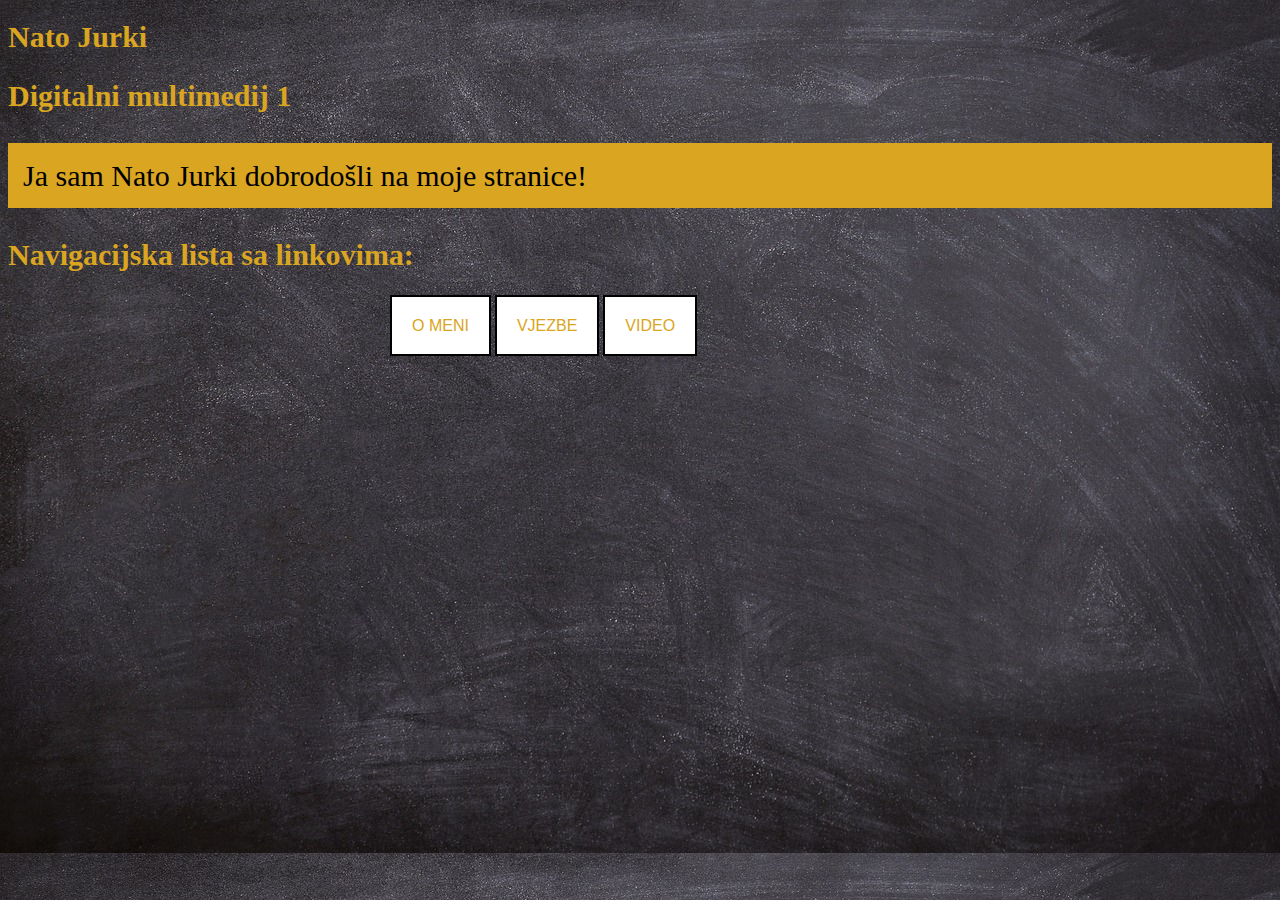
<file: index.html>
<!DOCTYPE html>
<html>
<head>
<meta charset="utf-8">
<title>Nato Jurki - moj html dokument</title>
	<link rel="stylesheet" href="stil.css"/>
	
</head>
<body>
	<h1>Nato Jurki</h1>
		
	<h2>Digitalni multimedij 1</h2>
	<p>Ja sam Nato Jurki dobrodošli na moje stranice!
	</p>
	
	
	<h2>Navigacijska lista sa linkovima:</h2>
		
		<style>
	ul {	padding:20px; 
			margin-left: auto; 
			margin-right:auto;  
			width: 500px;
			} 
	li {	display:inline; 
			background-color:white;
			padding:20px;
			border: 2px solid black;
		}
	li:active {background-color:DarkSlateGray;} 
		
	li a {	color:white; 
			font-family: "Montserrat", sans-serif; 
			text-transform: uppercase;
			}
	li a:link {text-decoration:none;}
	li a:hover {text-decoration:underline;}
		</style>	
			
			
		
	<nav>	
		<ul>
			<li><a href="o_meni.html"><span style:"red;">O meni</span></a></li>     
			<li><a href="vjezbe.html"><span style:"red;">Vjezbe</span></a></li>      
			<li><a href="video.html"><span style:"red;">Video</span></a></li>
		</ul>
	</nav>
	
</body>
</html>
</file>
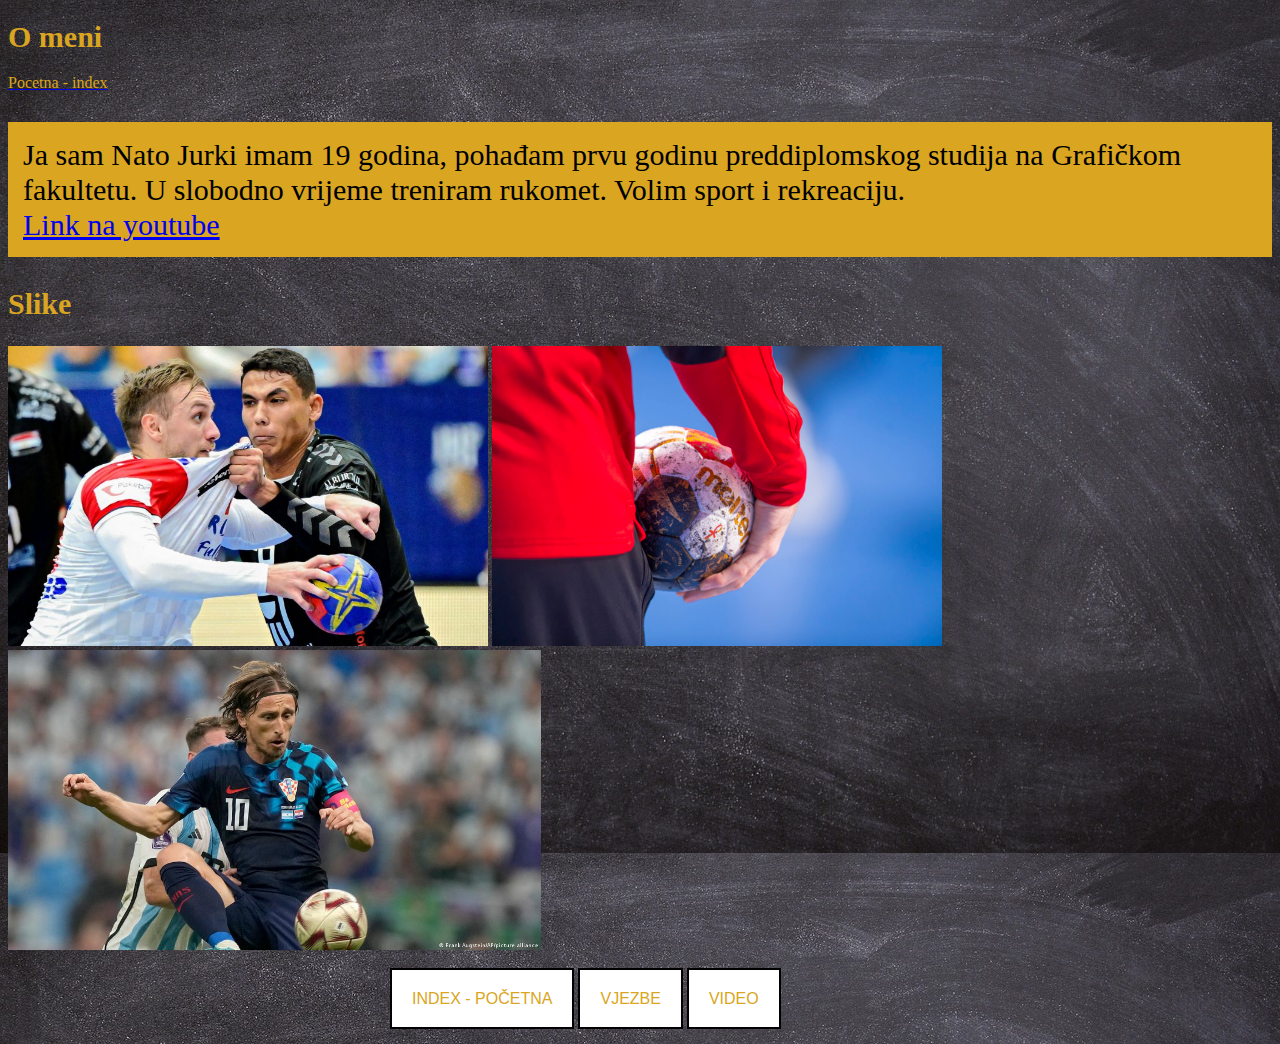
<file: o_meni.html>
<!DOCTYPE html>
<html>
<head>
<meta charset="utf-8">
<title>O meni</title>
<link rel="stylesheet" href="stil.css"/>
<h1><span>O meni</span></h1>
</head>
<body>
	<a href="index.html"><span>Pocetna - index</span></a>
	
	<p>
	Ja sam Nato Jurki imam 19 godina, pohađam prvu godinu preddiplomskog studija na Grafičkom fakultetu.
	U slobodno vrijeme treniram rukomet. Volim sport i rekreaciju.<br>
	<a href="https://youtu.be/yxCzHxAqWRo">Link na youtube</a>
	<h2>Slike</h2>
	<img src="slike/rukomet.jpg"/>
	<img src="slike/ruklopta.jpg"/>
	<img src="slike/nogomet.jpg"/>

	
		<style>
	ul {	padding:20px; 
			margin-left: auto; 
			margin-right:auto;  
			width: 500px;
			} 
	li {	display:inline; 
			background-color:white;
			padding:20px;
			border: 2px solid black;
		}
	li:active {background-color:DarkSlateGray;} 
		
	li a {	color:white; 
			font-family: "Montserrat", sans-serif; 
			text-transform: uppercase;
			}
	li a:link {text-decoration:none;}
	li a:hover {text-decoration:underline;}
		</style>	
			
			
		
	<nav>	
		<ul>
			<li><a href="index.html"><span style:"red;">Index - početna</span></a></li>     
			<li><a href="vjezbe.html"><span style:"red;">Vjezbe</span></a></li>      
			<li><a href="video.html"><span style:"red;">Video</span></a></li>
		</ul>

	
	
	
	
	
</body>
</html>
</file>
<file: stil.css>
@charset "utf-8";

img {
	height:300px;
}
p {
	font-size:30px;
	line-height:35px;
	background-color:goldenrod;
	padding:15px;
}
body{
	background-image:url("slike/pozdina.jpg");
}
h1,h2,h3{
	color:goldenrod;
	font-size:30px;
	font-family:georgia;
}
span{
	color:goldenrod;
}
@font face{font family:"MOJFONT";src:url("dokumenti/MOJFONT.ttf");}
h1{font family:"MOJFONT"}
</file>
